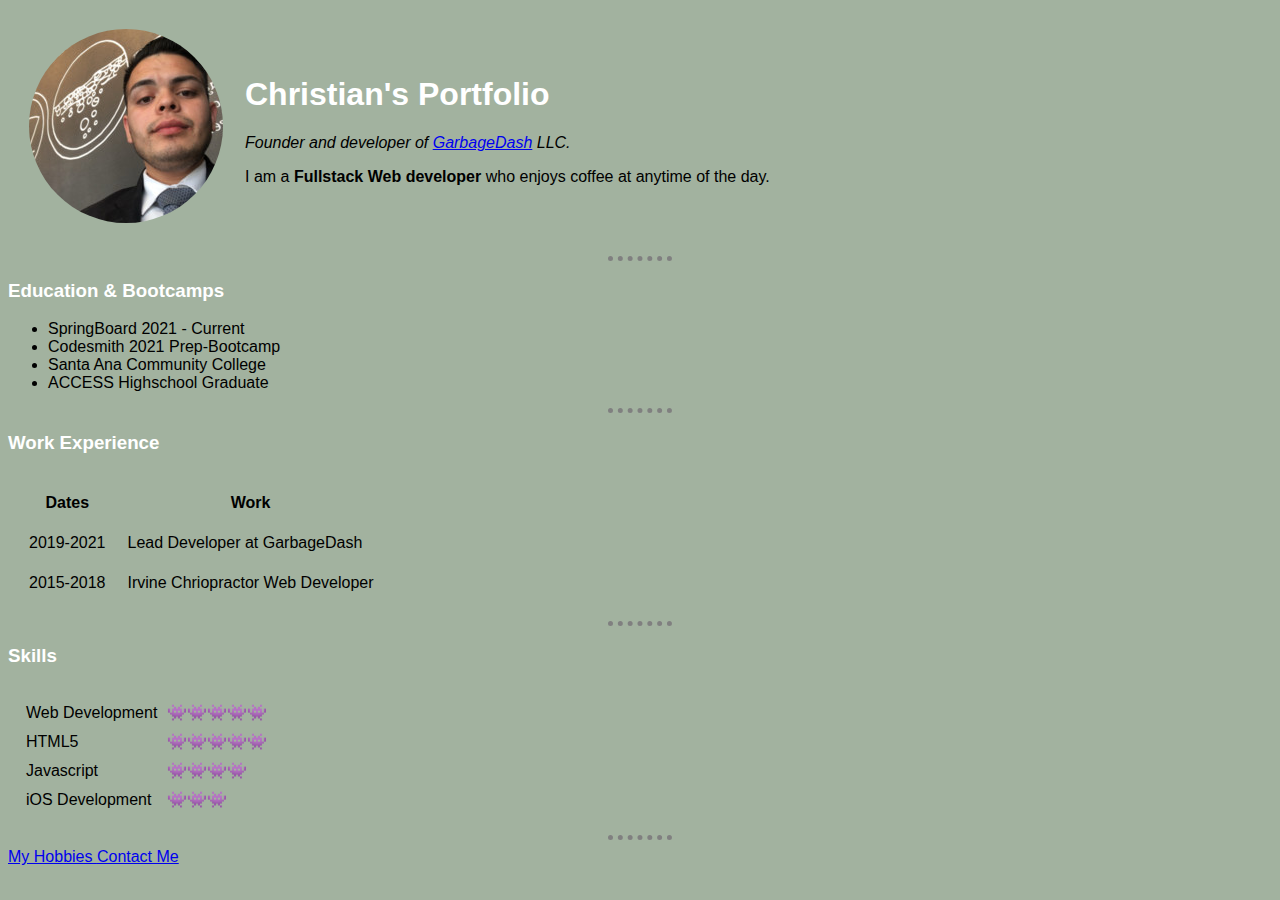
<file: index.html>
<!DOCTYPE html>
<html lang="en" dir="ltr">

<head>
  <meta charset="utf-8">
  <title> Christian Personal Site </title>
  <link href="styles.css" rel="stylesheet" />

</head>

<body>

  <table cellspacing="20">
    <tr>
      <td><img src="images/circle-cropped.png" alt="Image of myself" /></td>
      <td>
        <h1> Christian's Portfolio </h1>
        <p><em> Founder and developer of <a href="#">GarbageDash</a> LLC.</em></p>
        <p> I am a <strong>Fullstack Web developer</strong> who enjoys coffee at anytime of the day. </p>
      </td>
    </tr>
  </table>





  <hr>

  <h3>Education & Bootcamps</h3>

  <ul>
    <li> SpringBoard 2021 - Current </li>
    <li>  Codesmith 2021 Prep-Bootcamp </li>
    <li> Santa Ana Community College </li>
    <li> ACCESS Highschool Graduate</li>
  </ul>

  <hr>
  <h3> Work Experience </h3>

  <table cellspacing="20">
    <thead>
      <tr>
        <th> Dates </th>
        <th> Work </th>
      </tr>
    </thead>
    <tbody>
      <tr>
        <td> 2019-2021 </td>
        <td> Lead Developer at GarbageDash </td>
      </tr>
      <tr>
        <td> 2015-2018 </td>
        <td> Irvine Chriopractor Web Developer </td>
      </tr>
    </tbody>
  </table>
  <hr>
  <h3> Skills </h3>

  <table cellspacing="8">
    <tr>
      <td>
        <table cellspacing="8">
          <tr>
            <td> Web Development </td>
            <td> 👾👾👾👾👾 </td>
          </tr>
          <tr>
            <td> HTML5 </td>
            <td> 👾👾👾👾👾 </td>
          </tr>
          <tr>
            <td> Javascript </td>
            <td> 👾👾👾👾 </td>
          </tr>
          <tr>
            <td> iOS Development </td>
            <td> 👾👾👾 </td>
          </tr>
        </table>
      </td>
    </tr>
  </table>



  <hr>
  <a href="hobbies.html"> My Hobbies </a>
  <a href="contact.html">Contact Me</a>

</body>
</html>
</file>
<file: styles.css>
body {
  background-color: #a2b29f;
  font-family: 'Montserrat', sans-serif;

}

hr {
  border-style: none;
  border-top-style: dotted;
  border-color: grey;
  border-width: 5px;
  width: 5%;
}
h1, h3 {
   color: #fff;
}
</file>
